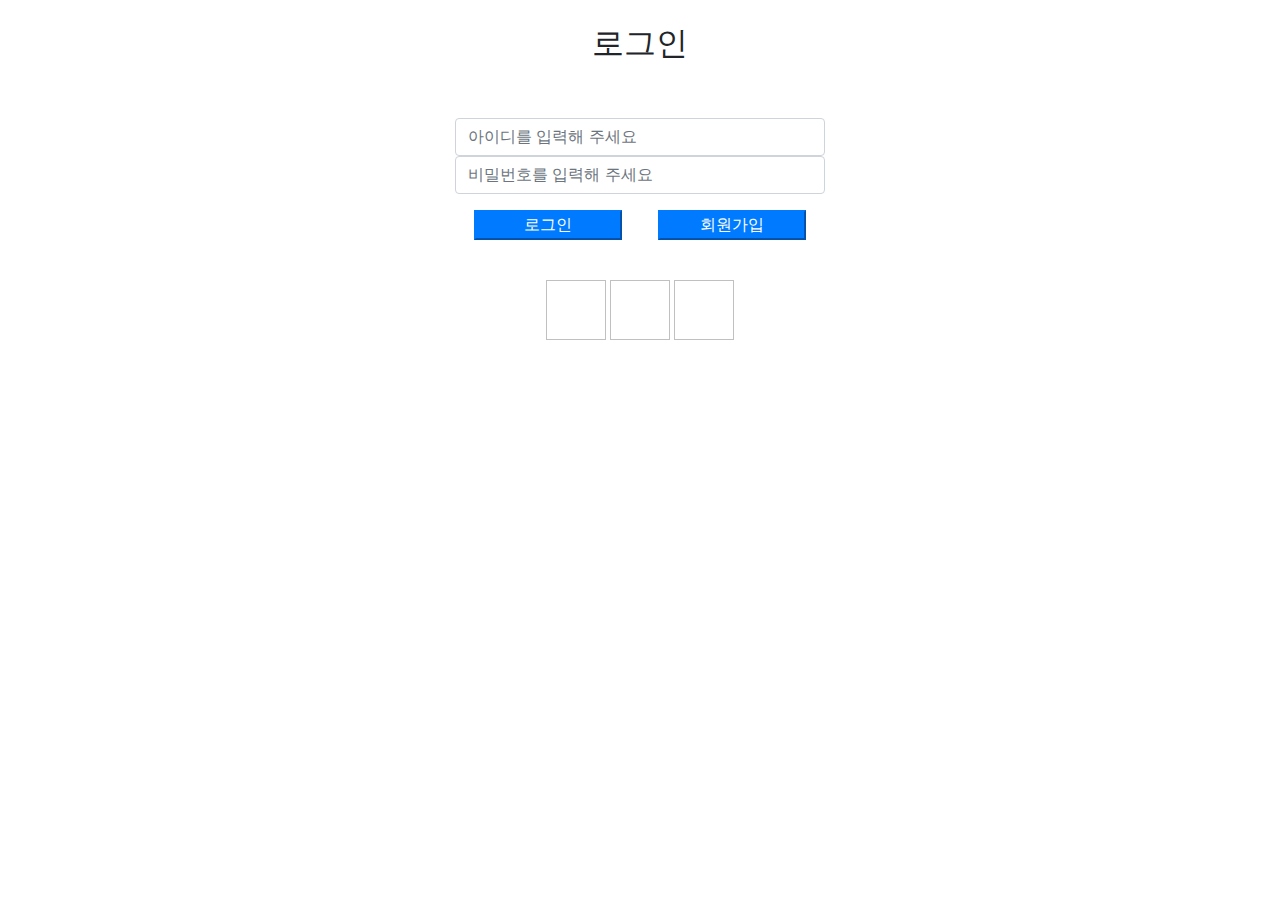
<file: src/main/resources/templates/login.html>
<!DOCTYPE html>
<html lang="ko" xmlns:th="http://www.thymeleaf.org">
<head>
    <meta http-equiv="Content-Type" content="text/html; charset=UTF-8"/>
    <title>login</title>
    <link rel="stylesheet" href="//unpkg.com/bootstrap@4/dist/css/bootstrap.min.css">

    <style>
        .login-form-btn{
            width: 40%;
            margin: 1em 1em 1em 1em;
            display: inline-block;
        }
    </style>
</head>
<body>
<span id="message" value="${message}">

<div class="container" style="text-align: center; width: 400px;" id="login_form">
    <br/>
    <h2>로그인</h2><br/><br/>
    <form id="f" name="f" th:action="@{/login}" method="post">
        <input type="text" id="username" name="username" class="form-control" placeholder="아이디를 입력해 주세요"/>
        <input type="password" id="password" name="password" class="form-control" placeholder="비밀번호를 입력해 주세요"/>
    </form>
    <div class="form-actions">
        <button class="btn-primary login-form-btn" type="submit" id="login_submit">로그인</button>
        <button class="btn-primary login-form-btn" id="create_id">회원가입</button>
    </div>

    <br>
    <!-- 추후 추가 예정 네이버 OAuth2 로그인
    <a href="javascript:;" class="btn_social" data-social="naver"><img th:src="@{/images/naver.png}" width="40px"
                                                                          height="40px"/></a>
    -->
    <a href="javascript:;" class="btn_social" data-social="google"><img th:src="@{/images/google.png}" width="60px"
                                                                        height="60px"/></a>
    <a href="javascript:;" class="btn_social" data-social="kakao"><img th:src="@{/images/kakao.png}" width="60px"
                                                                       height="60px"/></a>
    <a href="javascript:;" class="btn_social" data-social="github"><img th:src="@{/images/github.png}" width="60px"
                                                                        height="60px"/></a>
</div>
<div class="container" style="text-align: center; width: 50%; display: none;" id="create_form">
    <form class="signup_form">
        <h2>회원 가입</h2>
        <br/>
        <div>
            <span>이메일 : </span>
            <input id="id_insert" type="text"
                   placeholder="이메일을 입력해주세요."/>
            <span id="id_make_error_message"></span>
        </div>
        <div>
            <span>비밀번호 : </span>
            <input id="password_insert" type="password"
                   placeholder="6~12자리 그리고 영문숫자의 조합으로 입력해주세요."/>
            <span id="password_make_error_message"></span>
        </div>
        <div>
            <span>닉네임 : </span>
            <input id="nickname" type="text"/>
            <span id="nickname_error_message"></span>
        </div>
    </form>
    <div class="btn-primary" id="submit_SignUp">SignUp</div>

</div>

<script src="https://code.jquery.com/jquery-3.2.1.min.js"></script>
<script>
    var idChecker = false;
    var pwdChecker = false;
    var nameCheck = false;
    var message = $('#message').val();
    console
    //로그인 실패 확인
    $(document).ready(function () {
        var message = $('#message').val();
        console.log(message);
        if (message == "fail"){
            alert("로그인 실패 :"+message);
        }
    })
    
    //기본 로그인
    $('#login_submit').click(function () {
        var user_info =$('#f').serialize();
        $.ajax({
            cache:false,
            type:'POST',
            url:'/login',
            data: user_info,
            success:function (data) {
                window.location.replace("/board/list");
            },
            error: function (request, status, error) {
                console.error("code:" + request.status + "\n" + "message:" + request.responseText + "\n" + "error:" + error);
            }
        });
    });

    //OAuth2 로그인
    $('.btn_social').click(function () {
        var socialType = $(this).data('social');
        window.location.replace("/oauth2/authorization/" + socialType);
    });
    //로그인 화면을 숨기고 회원가입 화면을 나오게
    $('#create_id').click(function () {
        $('#login_form').hide();
        $('#create_form').show();
    });

    //회원가입 절차
    $('#submit_SignUp').click(function () {
        var email = $('#id_insert').val();
        var password = $('#password_insert').val();
        var nickname = $('#nickname').val();
        var formData = {
            "email": email,
            "password": password,
            "name": nickname
        }
        $.ajax({
            type: 'POST',
            url: '/api/create/user',
            contentType: 'application/json',
            data: JSON.stringify(formData),
            success: function () {
                console.log("성공");
                if (!nameCheck) {
                    alert("닉네임을 다시 설정해주세요.");
                } else if (!idChecker) {
                    alert("아이디를 다시 확인해주세요.");
                } else if (!pwdChecker) {
                    alert("비밀번호를 다시 확인해주세요.");
                } else {
                    alert("가입되었습니다.");
                    $('#login_form').show();
                    $('#create_form').hide();
                }
            },
            error: function (request, status, error) {
                console.error("code:" + request.status + "\n" + "message:" + request.responseText + "\n" + "error:" + error);
            }
        });
    });

    // 닉네임 길이 휴효성 검사
    $('#nickname').focusout(function () {
        var nickname = $(this).val();
        if (nickname.length > 20 || nickname.length < 2) {
            $('#nickname_error_message').text("닉네임은 2자에서 20자 사이 입니다.").css("color", "red");
            nameCheck = false;
        } else {
            $('#nickname_error_message').text("사용가능한 닉네임 입니다.").css("color", "blue");
            nameCheck = true;
        }
    });

    // 비밀번호 유효성 검사
    var checker = false;
    $('#password_insert').focusout(function () {
        if (!checkpassword($(this).val())) {
            $('#password_make_error_message').text("비밀번호는 숫자 영문 포함 6~12자리입니다.").css("color", "red");
            pwdChecker = false;
        } else {
            $('#password_make_error_message').text("사용가능한 비밀번호 입니다.").css("color", "blue");
            pwdChecker = true;
        }
    });


    // 아이디 유효성 검사
    $("#id_insert").focusout(function () {
        var id_text = $(this).val();
        console.log(id_text);
        var userData = {"id": id_text};
        $.ajax({
            type: "POST",
            url: "/api/check/id",
            data: {"id": id_text},
            success: function (data) {
                if (!data) {
                    $('#id_make_error_message').text("이메일이 존재합니다.").css("color", "red");
                    idChecker = false;
                } else if (!checkEmail(id_text)) {
                    $('#id_make_error_message').text("이메일이 형식이 올바르지 않습니다.").css("color", "red");
                    idChecker = false;
                } else {
                    $('#id_make_error_message').text("사용가능한 이메일 입니다.").css("color", "blue");
                    idChecker = true;
                }
            },
            error: function (request, status, error) {
                console.error("code:" + request.status + "\n" + "message:" + request.responseText + "\n" + "error:" + error);
            }
        });
    });


    // 이메일 형식 정규식 검사
    function checkEmail(email) {
        var exptext = /^[A-Za-z0-9_\.\-]+@[A-Za-z0-9\-]+\.[A-Za-z0-9\-]+/;
        if (!exptext.test(email)) {
            //이메일 형식이 알파벳+숫자@알파벳+숫자.알파벳+숫자 형식이 아닐경우
            return false;
        } else {
            return true;
        }
    }

    // 비밍번호 규칙 정규식 검사
    function checkpassword(password) {
        var regex = /^[A-Za-z0-9]{6,12}$/;
        if (!regex.test(password)) {
            //유효성이 맞지 않는 경우
            return false;
        } else {
            return true;
        }

    }

</script>

</body>
</html>
</file>
